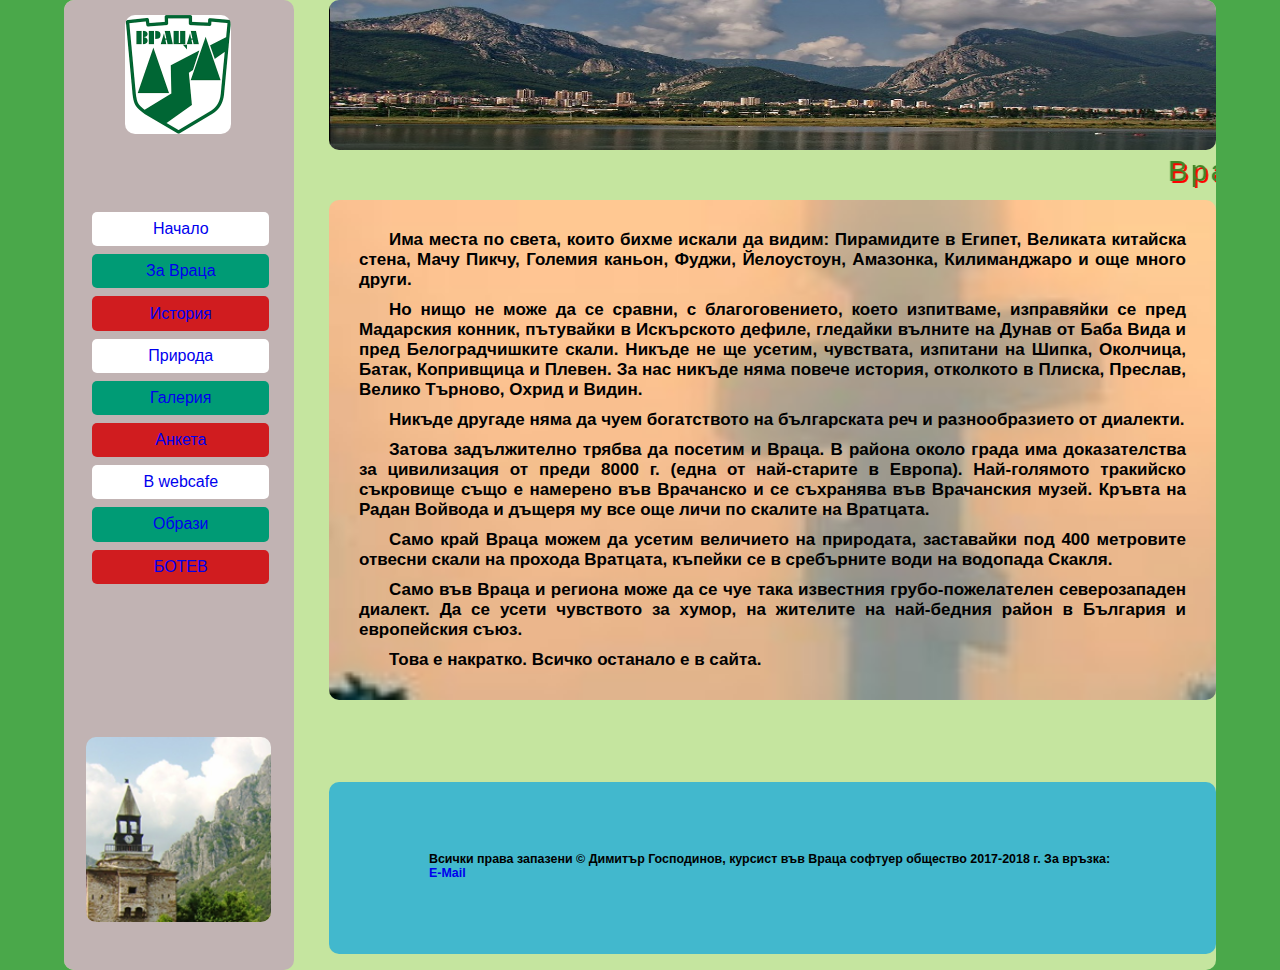
<file: index.html>
<!DOCTYPE html>
<html lang="en">
<head>
	<meta charset="utf-8">
	<title>Враца-задължителна дестинация</title>
	<link rel="shortcut icon" href="image/favicon-96x96.png"/>
	<link rel="stylesheet" type="text/css" href="css/styleindex.css">
</head>
<body>
	<div id="wrap">
		<!--Begin of container-->
		<div class="container">
				<!--begin of header-->
			<header>
				<img id="pday" src="image/vr_day.jpg" alt="vrday">
				<marquee>
					Враца, град като балкана - древен и млад!
				</marquee>
			</header>
			<!--End of header-->
			<!--Begin of main-->
			<main>
					<div class="container">
						<section>
							<article>
								<h3>
									Има места по света, които бихме искали да видим: Пирамидите в Египет, Великата китайска стена, Мачу Пикчу, Големия каньон, Фуджи, Йелоустоун, Амазонка, Килиманджаро и още много други.
								</h3>
								<h3>
									Но нищо не може да се сравни, с благоговението, което изпитваме, изправяйки се пред Мадарския конник, пътувайки в Искърското дефиле, гледайки вълните на Дунав от Баба Вида и пред Белоградчишките скали. Никъде не ще усетим, чувствата, изпитани на Шипка, Околчица, Батак, Копривщица и Плевен. За нас никъде няма повече история, отколкото в Плиска, Преслав, Велико Търново, Охрид и Видин.
								</h3> 
								<h3>
									Никъде другаде няма да чуем богатството на българската реч и разнообразието от диалекти.
								</h3> 
								<h3>
									Затова <b>задължително</b> трябва да посетим и <b>Враца</b>. В района около града има доказателства за цивилизация от преди 8000 г. (една от най-старите в Европа). Най-голямото тракийско съкровище също е намерено във Врачанско и се съхранява във Врачанския музей. Кръвта на Радан Войвода и дъщеря му все още личи по скалите на Вратцата. 
								</h3>
								<h3>
									Само край Враца можем да усетим величието на природата, заставайки под 400 метровите отвесни скали на прохода Вратцата, къпейки се в сребърните води на водопада Скакля.	
								</h3>
								<h3>
									Само във Враца и региона може да се чуе така известния грубо-пожелателен северозападен диалект. Да се усети чувството за хумор, на жителите на най-бедния район в България и европейския съюз.
								</h3>
								<h3>
									Това е накратко. Всичко останало е в сайта.
								</h3>
							</article>
						</section>
					</div>
			</main>
			<!--End of main-->
			<!--Begin of footer-->
			<footer>
				<article id="foot">
					<h5>Всички права запазени &#169; Димитър Господинов, курсист във Враца софтуер общество 2017-2018 г. За връзка: 
						<a href="mailto:mitcooo@abv.bg">E-Mail</a></h5>
				</article>
			</footer>
			<!--End of footer-->
		</div>
		<!--End of container-->
		<!--Begin of aside-->
		<aside>
			<a href="index.html"><img id="logo" src="image/vr_vr.gif" alt="Logo Vratsa"></a>
			<ul>
				<li class="white">
					<a href="index.html">Начало</a>
				</li>
				<li class="green">
					<a href="about.html">За Враца</a>
				</li>
				<li class="red">
					<a  href="histori.html">История</a>
				</li>
				<li class="white">
					<a href="land.html">Природа</a>
				</li>
				<li class="green">
					<a href="galery.html">Галерия</a>
				</li>
				<li class="red">
					<a href="anketa.html">Анкета</a>
				</li>
				<li class="white">
					<a href="http://www.webcafe.bg/webcafe/onya-deto-ne-go-triyat/id_843883567_Vratsa_-_tam_kadeto_garga_ne_katsa" target="_blank">В webcafe</a>
				</li>
				<li class="green">
					<a href="obrazi.html">Образи</a>
				</li>
				<li class="red">
					<a href="https://bg.wikipedia.org/wiki/Христо_Ботев">БОТЕВ</a>
				</li>
			</ul>
			<img id="kula" src="image/kula.png" alt="kula">
		</aside>
		<!--End of aside-->			
	</div>
</body>
</html>
</file>
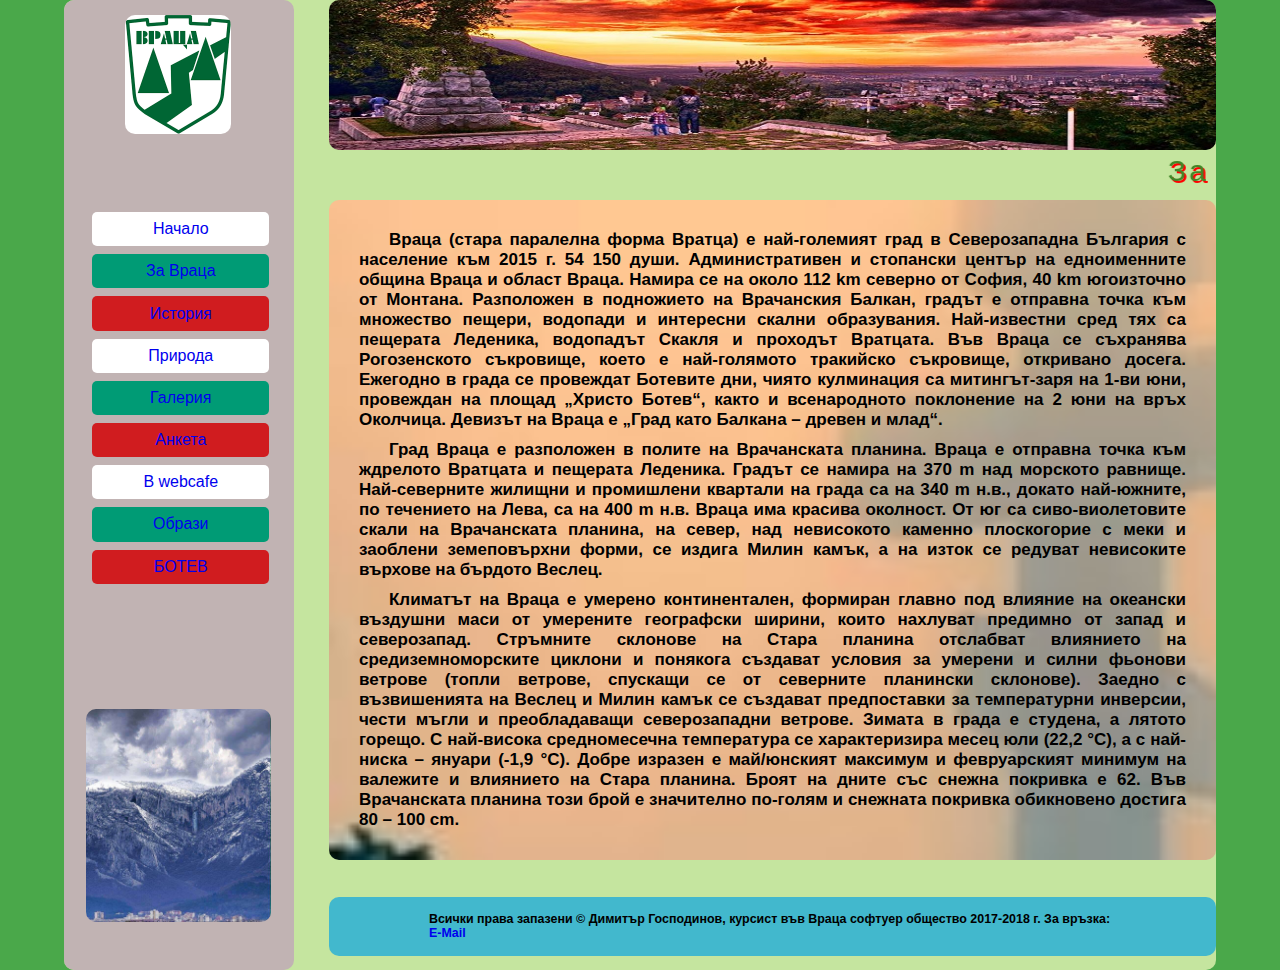
<file: about.html>
<!DOCTYPE html>
<html lang="en">
<head>
	<meta charset="utf-8">
	<title>Враца-задължителна дестинация</title>
	<link rel="shortcut icon" href="image/favicon-96x96.png"/>
	<link rel="stylesheet" type="text/css" href="css/styleindex.css">
</head>
<body>
	<div id="wrap">
		<!--Begin of container-->
		<div class="container">
			<!--begin of header-->
			<header>
				<img id="pday" src="image/tnt.png" alt="vrday">
				<marquee>
					За Враца - име, събития, география, климат.
				</marquee>
			</header>
			<!--End of header-->
			<!--Begin of main-->
			<main>
					<div class="container">
						<section>
							<article>
								<h3>
									Враца (стара паралелна форма Вратца) е най-големият град в Северозападна България с население към 2015 г. 54 150 души. Административен и стопански център на едноименните община Враца и област Враца. Намира се на около 112 km северно от София, 40 km югоизточно от Монтана.
									Разположен в подножието на Врачанския Балкан, градът е отправна точка към множество пещери, водопади и интересни скални образувания. Най-известни сред тях са пещерата Леденика, водопадът Скакля и проходът Вратцата.
									Във Враца се съхранява Рогозенското съкровище, което е най-голямото тракийско съкровище, откривано досега.
									Ежегодно в града се провеждат Ботевите дни, чиято кулминация са митингът-заря на 1-ви юни, провеждан на площад „Христо Ботев“, както и всенародното поклонение на 2 юни на връх Околчица.
									Девизът на Враца е „Град като Балкана – древен и млад“.
								</h3>
								<h3>
									Град Враца е разположен в полите на Врачанската планина. Враца е отправна точка към ждрелото Вратцата и пещерата Леденика. Градът се намира на 370 m над морското равнище. Най-северните жилищни и промишлени квартали на града са на 340 m н.в., докато най-южните, по течението на Лева, са на 400 m н.в. 
									Враца има красива околност. От юг са сиво-виолетовите скали на Врачанската планина, на север, над невисокото каменно плоскогорие с меки и заоблени земеповърхни форми, се издига Милин камък, а на изток се редуват невисоките върхове на бърдото Веслец.
								</h3> 
								<h3>
									Климатът на Враца е умерено континентален, формиран главно под влияние на океански въздушни маси от умерените географски ширини, които нахлуват предимно от запад и северозапад. Стръмните склонове на Стара планина отслабват влиянието на средиземноморските циклони и понякога създават условия за умерени и силни фьонови ветрове (топли ветрове, спускащи се от северните планински склонове). Заедно с възвишенията на Веслец и Милин камък се създават предпоставки за температурни инверсии, чести мъгли и преобладаващи северозападни ветрове. Зимата в града е студена, а лятото горещо. С най-висока средномесечна температура се характеризира месец юли (22,2 °C), а с най-ниска – януари (-1,9 °C). Добре изразен е май/юнският максимум и февруарският минимум на валежите и влиянието на Стара планина. Броят на дните със снежна покривка е 62. Във Врачанската планина този брой е значително по-голям и снежната покривка обикновено достига 80 – 100 cm.
								</h3> 
							</article>
						</section>
					</div>
			</main>
			<!--End of main-->
			<!--Begin of footer-->
			<footer id="ffab">
				<article class="footab">
					<h5>Всички права запазени &#169; Димитър Господинов, курсист във Враца софтуер общество 2017-2018 г. За връзка: 
						<a href="mailto:mitcooo@abv.bg">E-Mail</a></h5>
				</article>
			</footer>
			<!--End of footer-->
		</div>
		<!--End of container-->
		<!--Begin of aside-->
		<aside>
			<a href="index.html"><img id="logo" src="image/vr_vr.gif" alt="Logo Vratsa"></a>
			<ul>
				<li class="white">
					<a href="index.html">Начало</a>
				</li>
				<li class="green">
					<a href="about.html">За Враца</a>
				</li>
				<li class="red">
					<a  href="histori.html">История</a>
				</li>
				<li class="white">
					<a href="land.html">Природа</a>
				</li>
				<li class="green">
					<a href="galery.html">Галерия</a>
				</li>
				<li class="red">
					<a href="anketa.html">Анкета</a>
				</li>
				<li class="white">
					<a href="http://www.webcafe.bg/webcafe/onya-deto-ne-go-triyat/id_843883567_Vratsa_-_tam_kadeto_garga_ne_katsa" target="_blank">В webcafe</a>
				</li>
				<li class="green">
					<a href="obrazi.html">Образи</a>
				</li>
				<li class="red">
					<a href="https://bg.wikipedia.org/wiki/Христо_Ботев">БОТЕВ</a>
				</li>
			</ul>
			<img id="kula" src="image/skaklia.jpg" alt="kula">
		</aside>
		<!--End of aside-->		
	</div>
</body>
</html>
</file>
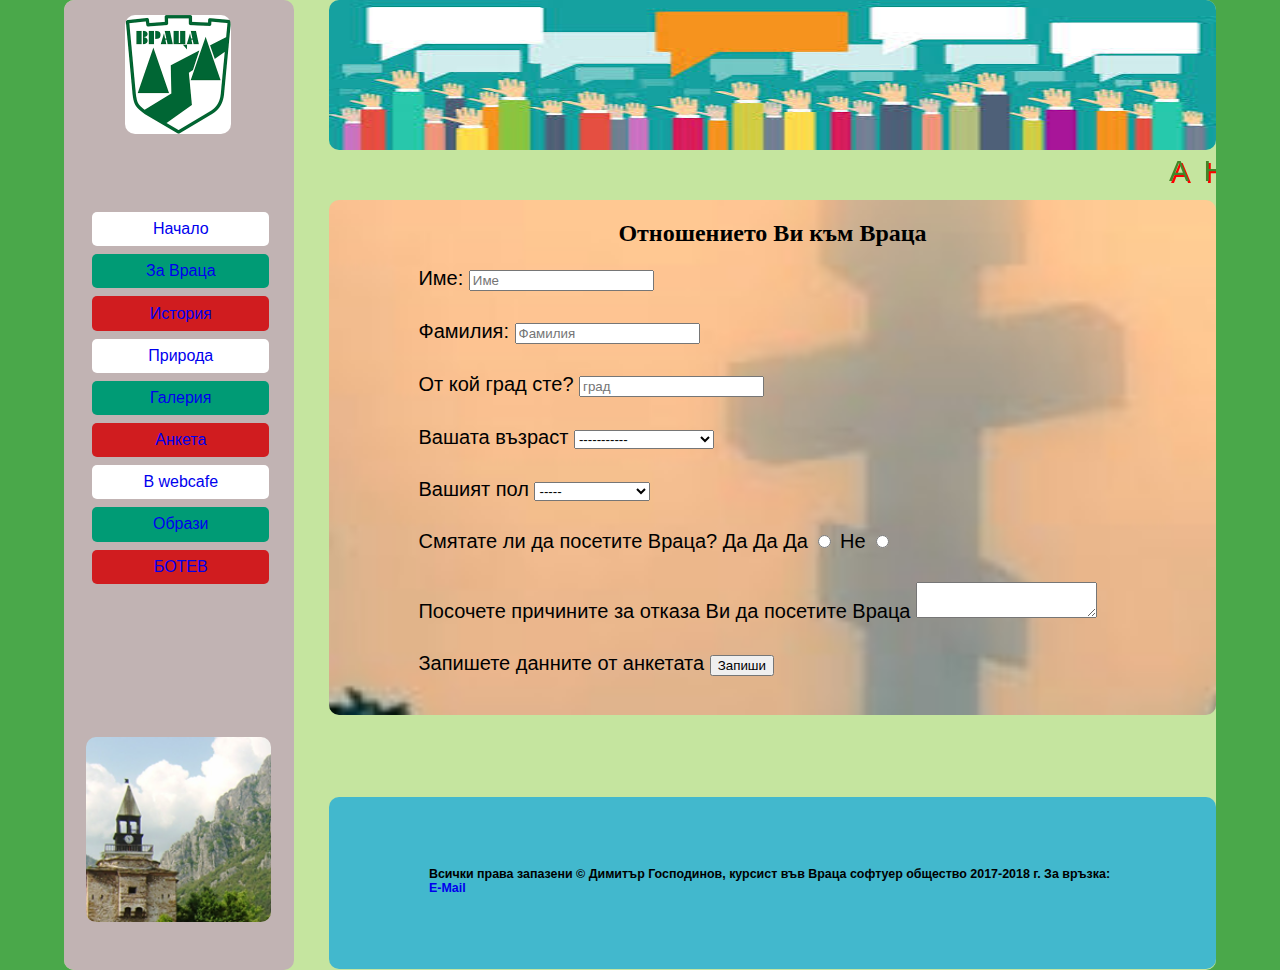
<file: anketa.html>
<!DOCTYPE html>
<html lang="en">
<head>
	<meta charset="utf-8">
	<title>Враца-задължителна дестинация</title>
	<link rel="shortcut icon" href="image/favicon-96x96.png"/>
	<link rel="stylesheet" type="text/css" href="css/styleindex.css">
</head>
<body>
	<div id="wrap">
		<!--Begin of container-->
		<div class="container">
			<!--begin of header-->
			<header>
				<img id="pday" src="image/pool.jpg" alt="pool">
				<marquee>
					А Н К Е Т А
				</marquee>
			</header>
			<!--End of header-->
			<!--Begin of main-->
			<main>
					<div class="container">
						<section>
							<h2>Отношението Ви към Враца</h2>
							<form method="" action="">
								<p class="lab">
									<label for="name">
										Име:
										<input type="text" name="name" placeholder="Име" required="true">
									</label>
								</p>
								<p class="lab">
									<label for="lname">
										Фамилия:
										<input type="text" name="лname" placeholder="Фамилия" required="true">
									</label>
								</p>
								<p class="lab">
									<label for="City">
										От кой град сте?
										<input type="text" name="City" placeholder="град">
									</label>
								</p>
								<p class="lab">
									<label for="age">
										Вашата възраст
										<select name="аге">
											<option value="1">-----------</option>
											<option value="2">До 15 години</option>
											<option value="3">От 16 до 25 години</option>
											<option value="4">От 26 до 40 години</option>
											<option value="5">Над 40 години</option>
										</select>	
									</label>
								</p>	
								<p class="lab">
									<label for="cender">
										Вашият пол
										<select name="cender">
											<option value="">-----</option>
											<option value="1">Мъж</option>
											<option value="2">Жена</option>
											<option value="3">Евгени Минчев</option>
										</select>
									</label>
								</p>
								<p class="lab">Смятате ли да посетите Враца?
									<label for="yes">
										Да Да Да
										<input type="radio" name="a" value="yes" id="yes">
									</label>
									<label for="no">
										Не
										<input type="radio" name="a" value="no" id="no">
									</label>
								</p>
								<p class="lab">
									<label for="comments">
										Посочете причините за отказа Ви да посетите Враца
										<textarea name="comments" id="comments">
										</textarea>
									</label>
								</p>
								<p class="lab">
									<label for="submit">
										Запишете данните от анкетата
										<input type="submit" name="submit" value="Запиши">
									</label>	
								</p>
								
							</form>
						</section>
					</div>
			</main>
			<!--End of main-->
			<!--Begin of footer-->
			<footer>
				<article id="foot">
					<h5>Всички права запазени &#169; Димитър Господинов, курсист във Враца софтуер общество 2017-2018 г. За връзка: 
						<a href="mailto:mitcooo@abv.bg">E-Mail</a></h5>
				</article>
			</footer>
			<!--End of footer-->
		</div>
		<!--End of container-->
		<!--Begin of aside-->
		<aside>
			<a href="index.html"><img id="logo" src="image/vr_vr.gif" alt="Logo Vratsa"></a>
			<ul>
				<li class="white">
					<a href="index.html">Начало</a>
				</li>
				<li class="green">
					<a href="about.html">За Враца</a>
				</li>
				<li class="red">
					<a  href="histori.html">История</a>
				</li>
				<li class="white">
					<a href="land.html">Природа</a>
				</li>
				<li class="green">
					<a href="galery.html">Галерия</a>
				</li>
				<li class="red">
					<a href="anketa.html">Анкета</a>
				</li>
				<li class="white">
					<a href="http://www.webcafe.bg/webcafe/onya-deto-ne-go-triyat/id_843883567_Vratsa_-_tam_kadeto_garga_ne_katsa" target="_blank">В webcafe</a>
				</li>
				<li class="green">
					<a href="obrazi.html">Образи</a>
				</li>
				<li class="red">
					<a href="https://bg.wikipedia.org/wiki/Христо_Ботев">БОТЕВ</a>
				</li>
			</ul>
			<img id="kula" src="image/kula.png" alt="kula">
		</aside>	
		<!--End of aside-->		
	</div>
</body>
</html>
</file>
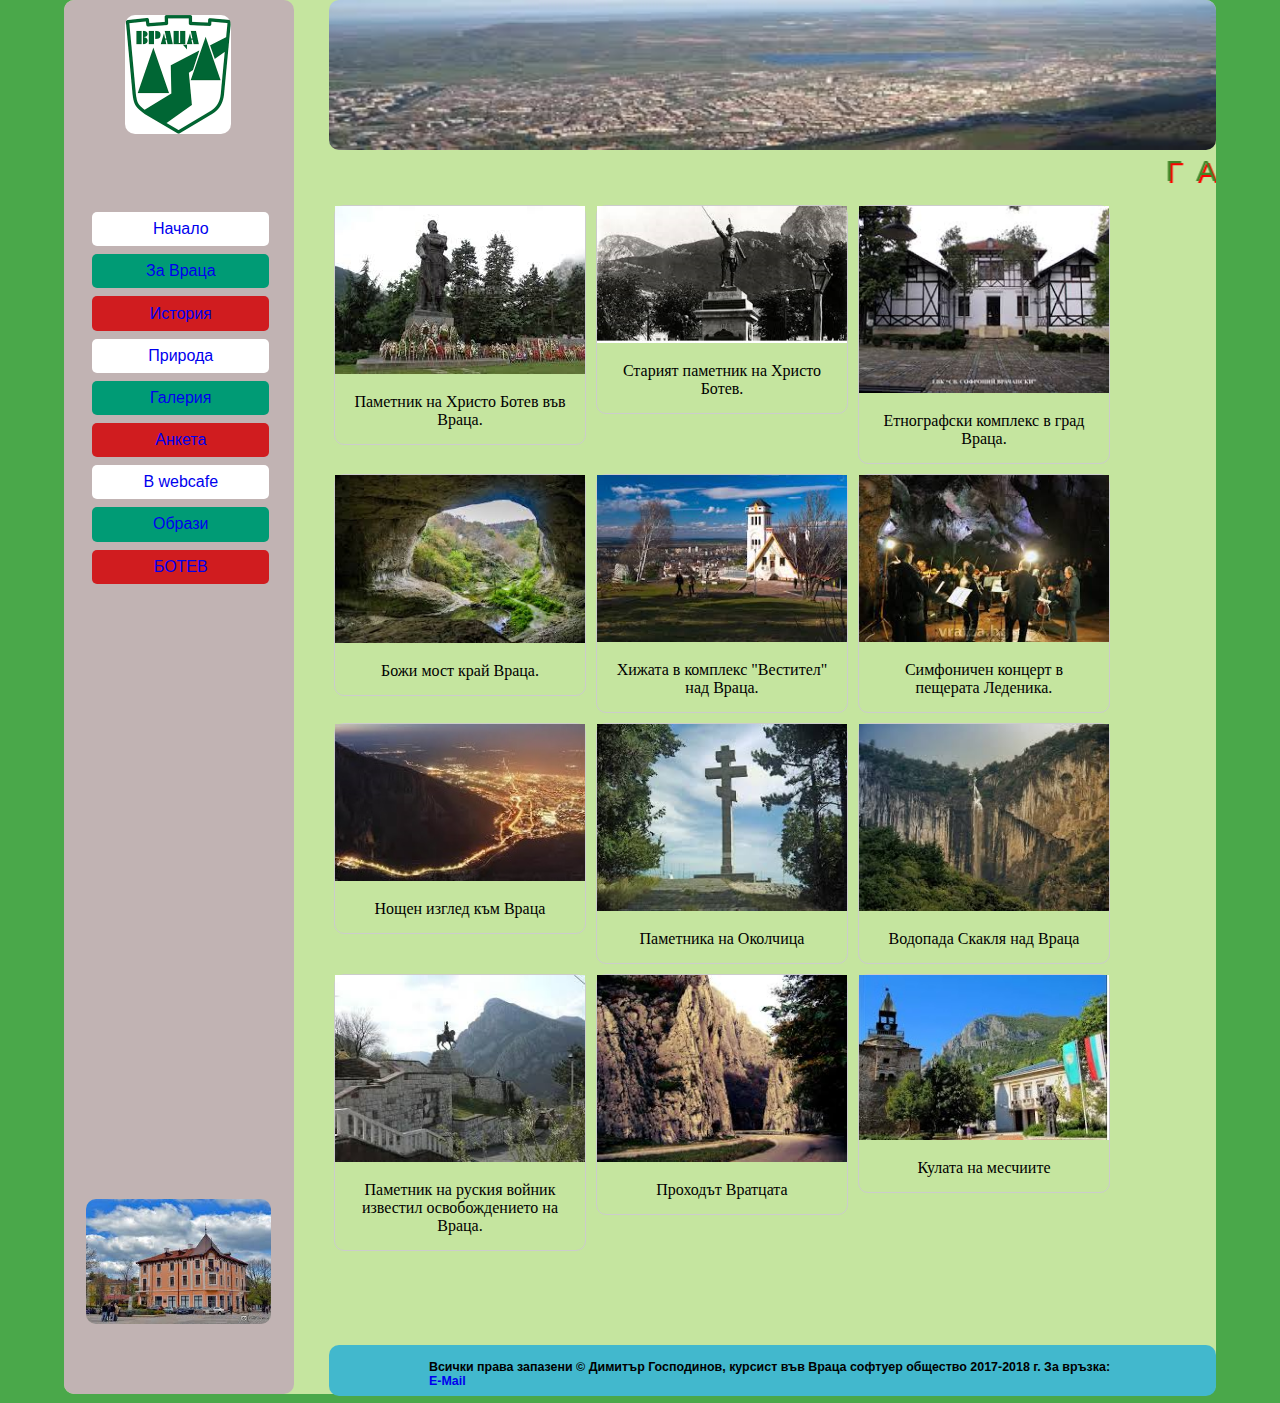
<file: galery.html>
<!DOCTYPE html>
<html lang="en">
<head>
	<meta charset="utf-8">
	<title>Враца-задължителна дестинация</title>
	<link rel="shortcut icon" href="image/favicon-96x96.png"/>
	<link rel="stylesheet" type="text/css" href="css/styleindex.css">
</head>
<body>
	<div id="wrap2">
		<!--Begin of container-->
		<div class="container">
			<!--begin of header-->
			<header>
				<img id="pday" src="image/ssss.jpg" alt="hist">
				<marquee>
					Г А Л Е Р И Я
				</marquee>
			</header>
			<!--End of header-->
			<!--Begin of main-->
			<main>
					<div class="container">
						<div class="gallery">
  							<a target="_blank" href="image/galery/bot.jpg">
    							<img src="image/galery/bot.jpg" alt="Паметник на Ботев" width="300" height="200">
 							</a>
  						<div class="desc">
  						Паметник на Христо Ботев във Враца.
  						</div>
						</div>
						<div class="gallery">
  							<a target="_blank" href="image/galery/botold.jpg">
    							<img src="image/galery/botold.jpg" alt="Паметник на Ботев" width="300">
 							</a>
  						<div class="desc">
  						Старият паметник на Христо Ботев.
  						</div>
						</div>
						<div class="gallery">
  							<a target="_blank" href="image/galery/etno.jpg">
    							<img src="image/galery/etno.jpg" alt="Етнографски комплекс" width="300">
 							</a>
  						<div class="desc">
  						Етнографски комплекс в град Враца.
  						</div>
						</div>
						<div class="gallery">
  							<a target="_blank" href="image/galery/godbr.jpg">
    							<img src="image/galery/godbr.jpg" alt="Божи мост">
 							</a>
  						<div class="desc">
  						Божи мост край Враца.
  						</div>
						</div>
						<div class="gallery">
  							<a target="_blank" href="image/galery/hija.jpg">
    							<img src="image/galery/hija.jpg" alt="Хижата">
 							</a>
  						<div class="desc">
  						Хижата в комплекс "Вестител" над Враца.
  						</div>
						</div>
						<div class="gallery">
  							<a target="_blank" href="image/galery/led.jpg">
    							<img src="image/galery/led.jpg" alt="Ledenica">
 							</a>
  						<div class="desc">
  						Симфоничен концерт в пещерата Леденика.
  						</div>
						</div>
						<div class="gallery">
  							<a target="_blank" href="image/galery/nizg.jpg">
    							<img src="image/galery/nizg.jpg" alt="Враца нощем">
 							</a>
  						<div class="desc">
  							Нощен изглед към Враца
  						</div>
						</div>
						<div class="gallery">
  							<a target="_blank" href="image/galery/okol.jpg">
    							<img src="image/galery/okol.jpg" alt="Околчица">
 							</a>
  						<div class="desc">
  							Паметника на Околчица
  						</div>
						</div>
						<div class="gallery">
  							<a target="_blank" href="image/galery/skak.jpg">
    							<img src="image/galery/skak.jpg" alt="Скакля">
 							</a>
  						<div class="desc">
  							Водопада Скакля над Враца
  						</div>
						</div>
						<div class="gallery">
  							<a target="_blank" href="image/galery/vest.jpg">
    							<img src="image/galery/vest.jpg" alt="Паметник вестител">
 							</a>
  						<div class="desc">
  							Паметник на руския войник известил освобождението на Враца.
  						</div>
						</div>
						<div class="gallery">
  							<a target="_blank" href="image/galery/vrat.jpg">
    							<img src="image/galery/vrat.jpg" alt="Вратцата">
 							</a>
  						<div class="desc">
  						Проходът Вратцата
  						</div>
						</div>
						<div class="gallery">
  							<a target="_blank" href="image/galery/kula.jpg">
    							<img src="image/galery/kula.jpg" alt="Кула на месчиите" >
 							</a>
  						<div class="desc">
  						Кулата на месчиите
  						</div>
						</div>
					</div>
			</main>
			<!--End of main-->
			<!--Begin of footer-->
			<footer id="footgal">
				<article class="foot1">
					<h5>Всички права запазени &#169; Димитър Господинов, курсист във Враца софтуер общество 2017-2018 г. За връзка: 
						<a href="mailto:mitcooo@abv.bg">E-Mail</a></h5>
				</article>
			</footer>
			<!--End of footer-->
		</div>
		<!--End of container-->
		<!--Begin of aside-->
		<aside>
			<a href="index.html"><img id="logo" src="image/vr_vr.gif" alt="Logo Vratsa"></a>
			<ul>
				<li class="white">
					<a href="index.html">Начало</a>
				</li>
				<li class="green">
					<a href="about.html">За Враца</a>
				</li>
				<li class="red">
					<a  href="histori.html">История</a>
				</li>
				<li class="white">
					<a href="land.html">Природа</a>
				</li>
				<li class="green">
					<a href="galery.html">Галерия</a>
				</li>
				<li class="red">
					<a href="anketa.html">Анкета</a>
				</li>
				<li class="white">
					<a href="http://www.webcafe.bg/webcafe/onya-deto-ne-go-triyat/id_843883567_Vratsa_-_tam_kadeto_garga_ne_katsa" target="_blank">В webcafe</a>
				</li>
				<li class="green">
					<a href="obrazi.html">Образи</a>
				</li>
				<li class="red">
					<a href="https://bg.wikipedia.org/wiki/Христо_Ботев">БОТЕВ</a>
				</li>
			</ul>
			<img id="kula" src="image/plo.jpg" alt="Площад Ботев">
		</aside>
		<!--End of aside-->				
	</div>
</body>
</html>
</file>
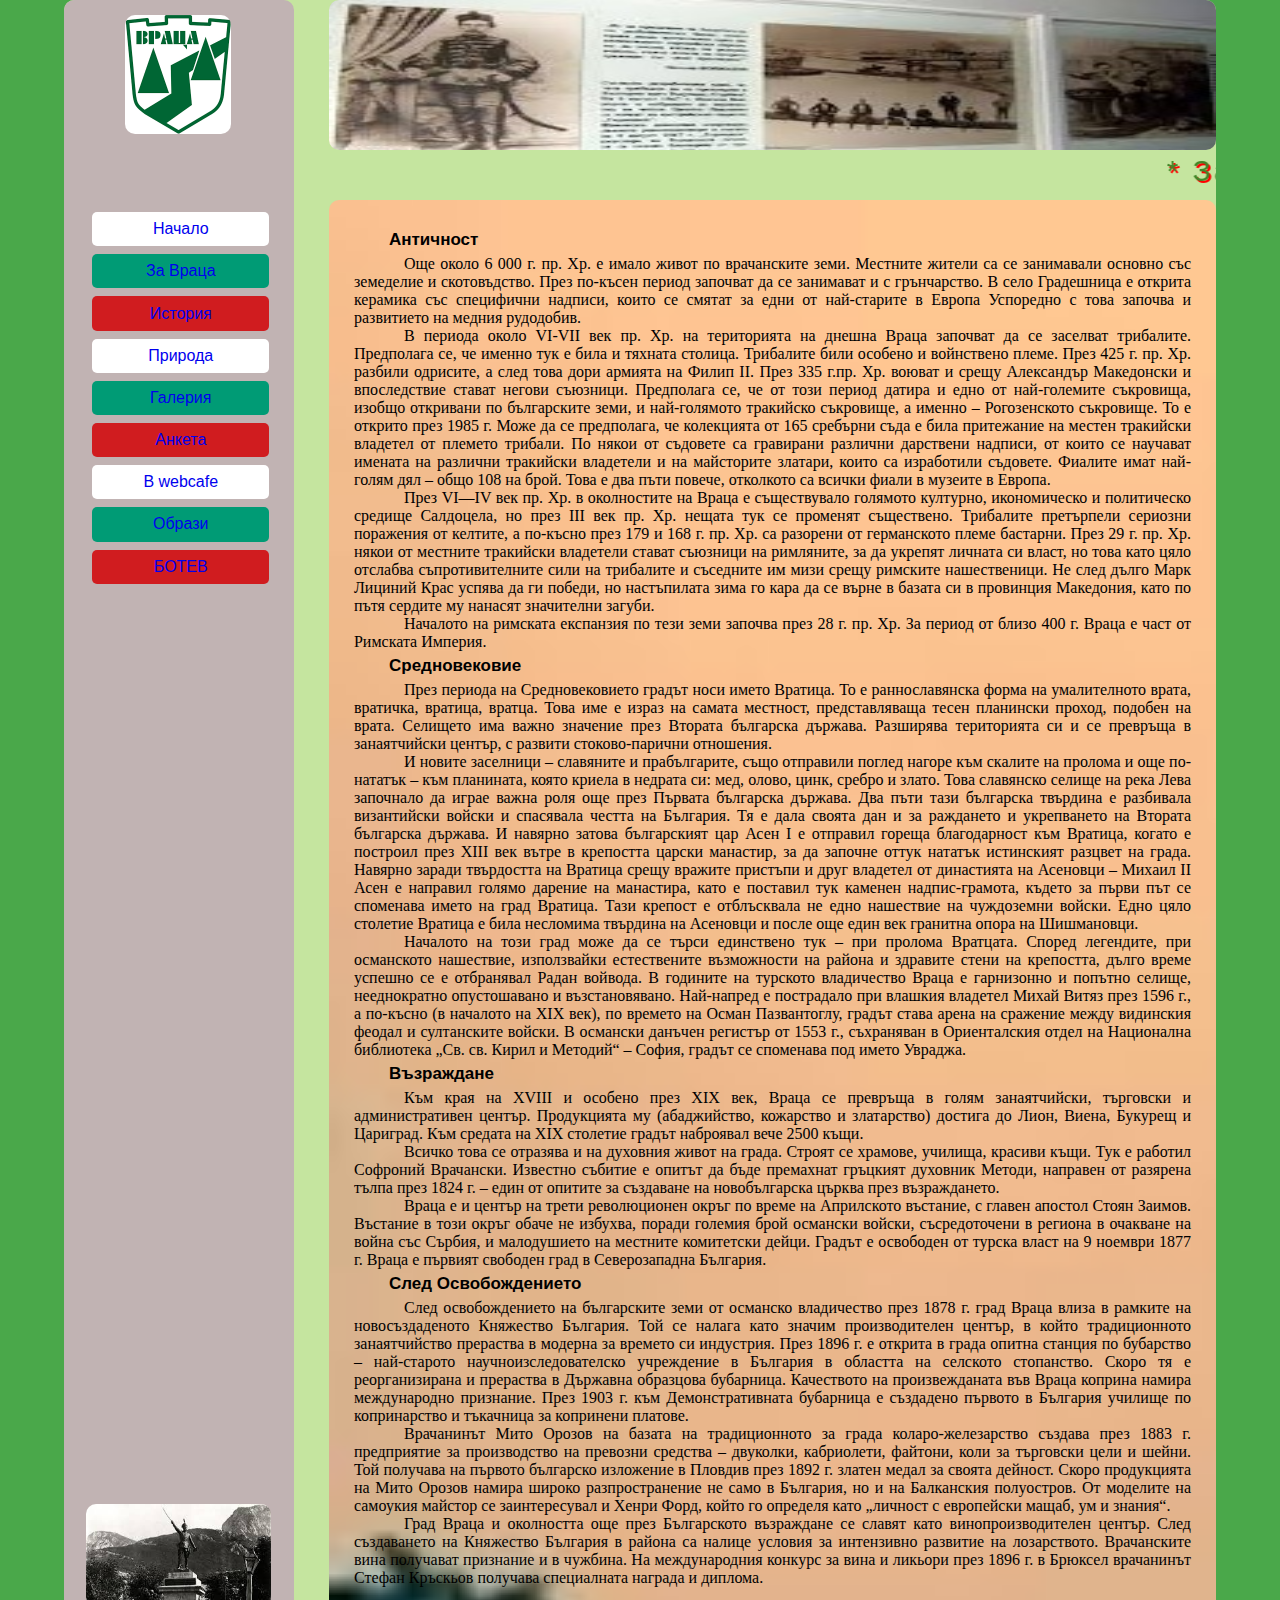
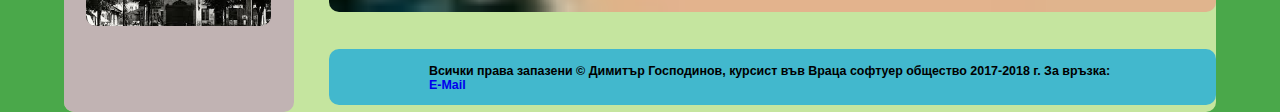
<file: histori.html>
<!DOCTYPE html>
<html lang="en">
<head>
	<meta charset="utf-8">
	<title>Враца-задължителна дестинация</title>
	<link rel="shortcut icon" href="image/favicon-96x96.png"/>
	<link rel="stylesheet" type="text/css" href="css/styleindex.css">
</head>
<body>
	<div id="wrap1">
		<!--Begin of container-->
		<div class="container">
			<!--begin of header-->
			<header>
				<img id="pday" src="image/hist.jpg" alt="hist">
				<marquee>
					* За историята на Враца *
				</marquee>
			</header>
			<!--End of header-->
			<!--Begin of main-->
			<main>
					<div class="container">
						<section>
							<article>
								<h3>
									Античност
								</h3>
									<p>
										Още около 6 000 г. пр. Хр. е имало живот по врачанските земи. Местните жители са се занимавали основно със земеделие и скотовъдство. През по-късен период започват да се занимават и с грънчарство. В село Градешница е открита керамика със специфични надписи, които се смятат за едни от най-старите в Европа  Успоредно с това започва и развитието на медния рудодобив.
									</p>
									<p>	
										В периода около VI-VII век пр. Хр. на територията на днешна Враца започват да се заселват трибалите. Предполага се, че именно тук е била и тяхната столица.  Трибалите били особено и войнствено племе. През 425 г. пр. Хр. разбили одрисите, а след това дори армията на Филип II. През 335 г.пр. Хр. воюват и срещу Александър Македонски и впоследствие стават негови съюзници.
										Предполага се, че от този период датира и едно от най-големите съкровища, изобщо откривани по българските земи, и най-голямото тракийско съкровище, а именно – Рогозенското съкровище. То е открито през 1985 г. Може да се предполага, че колекцията от 165 сребърни съда е била притежание на местен тракийски владетел от племето трибали. По някои от съдовете са гравирани различни дарствени надписи, от които се научават имената на различни тракийски владетели и на майсторите златари, които са изработили съдовете. Фиалите имат най-голям дял – общо 108 на брой. Това е два пъти повече, отколкото са всички фиали в музеите в Европа.
									</p>	
									<p>
										През VI—IV век пр. Хр. в околностите на Враца е съществувало голямото културно, икономическо и политическо средище Салдоцела, но през III век пр. Хр. нещата тук се променят съществено. Трибалите претърпели сериозни поражения от келтите, а по-късно през 179 и 168 г. пр. Хр. са разорени от германското племе бастарни. През 29 г. пр. Хр. някои от местните тракийски владетели стават съюзници на римляните, за да укрепят личната си власт, но това като цяло отслабва съпротивителните сили на трибалите и съседните им мизи срещу римските нашественици. Не след дълго Марк Лициний Крас успява да ги победи, но настъпилата зима го кара да се върне в базата си в провинция Македония, като по пътя сердите му нанасят значителни загуби.
									</p>
									<p>
										Началото на римската експанзия по тези земи започва през 28 г. пр. Хр. За период от близо 400 г. Враца е част от Римската Империя.
									</p>
								<h3>
									Средновековие
								</h3>
									<p>
										През периода на Средновековието градът носи името Вратица. То е раннославянска форма на умалителното врата, вратичка, вратица, вратца. Това име е израз на самата местност, представляваща тесен планински проход, подобен на врата. Селището има важно значение през Втората българска държава. Разширява територията си и се превръща в занаятчийски център, с развити стоково-парични отношения.
									</p>
									<p>
										И новите заселници – славяните и прабългарите, също отправили поглед нагоре към скалите на пролома и още по-нататък – към планината, която криела в недрата си: мед, олово, цинк, сребро и злато. Това славянско селище на река Лева започнало да играе важна роля още през Първата българска държава. Два пъти тази българска твърдина е разбивала византийски войски и спасявала честта на България. Тя е дала своята дан и за раждането и укрепването на Втората българска държава. И навярно затова българският цар Асен I е отправил гореща благодарност към Вратица, когато е построил през XIII век вътре в крепостта царски манастир, за да започне оттук нататък истинският разцвет на града. Навярно заради твърдостта на Вратица срещу вражите пристъпи и друг владетел от династията на Асеновци – Михаил II Асен е направил голямо дарение на манастира, като е поставил тук каменен надпис-грамота, където за първи път се споменава името на град Вратица. Тази крепост е отблъсквала не едно нашествие на чуждоземни войски. Едно цяло столетие Вратица е била несломима твърдина на Асеновци и после още един век гранитна опора на Шишмановци.
									</p>
									<p>
										Началото на този град може да се търси единствено тук – при пролома Вратцата.
										Според легендите, при османското нашествие, използвайки естествените възможности на района и здравите стени на крепостта, дълго време успешно се е отбранявал Радан войвода. В годините на турското владичество Враца е гарнизонно и попътно селище, нееднократно опустошавано и възстановявано. Най-напред е пострадало при влашкия владетел Михай Витяз през 1596 г., а по-късно (в началото на XIX век), по времето на Осман Пазвантоглу, градът става арена на сражение между видинския феодал и султанските войски.
										В османски данъчен регистър от 1553 г., съхраняван в Ориенталския отдел на Национална библиотека „Св. св. Кирил и Методий“ – София, градът се споменава под името Увраджа.
									</p>
								<h3> 
									Възраждане
								</h3>
									<p>
										Към края на XVIII и особено през XIX век, Враца се превръща в голям занаятчийски, търговски и административен център. Продукцията му (абаджийство, кожарство и златарство) достига до Лион, Виена, Букурещ и Цариград. Към средата на XIX столетие градът наброявал вече 2500 къщи.
									</p> 
									<p>
										Всичко това се отразява и на духовния живот на града. Строят се храмове, училища, красиви къщи. Тук е работил Софроний Врачански. Известно събитие е опитът да бъде премахнат гръцкият духовник Методи, направен от разярена тълпа през 1824 г. – един от опитите за създаване на новобългарска църква през възраждането.
									</p>
									<p>
										Враца е и център на трети революционен окръг по време на Априлското въстание, с главен апостол Стоян Заимов. Въстание в този окръг обаче не избухва, поради големия брой османски войски, съсредоточени в региона в очакване на война със Сърбия, и малодушието на местните комитетски дейци.
										Градът е освободен от турска власт на 9 ноември 1877 г. Враца е първият свободен град в Северозападна България.
									</p>
								<h3>
									След Освобождението
								</h3>
									<p>
										След освобождението на българските земи от османско владичество през 1878 г. град Враца влиза в рамките на новосъздаденото Княжество България. Той се налага като значим производителен център, в който традиционното занаятчийство прераства в модерна за времето си индустрия. През 1896 г. е открита в града опитна станция по бубарство – най-старото научноизследователско учреждение в България в областта на селското стопанство. Скоро тя е реорганизирана и прераства в Държавна образцова бубарница. Качеството на произвежданата във Враца коприна намира международно признание. През 1903 г. към Демонстративната бубарница е създадено първото в България училище по копринарство и тъкачница за копринени платове.
									</p>
									<p>
										Врачанинът Мито Орозов на базата на традиционното за града коларо-железарство създава през 1883 г. предприятие за производство на превозни средства – двуколки, кабриолети, файтони, коли за търговски цели и шейни. Той получава на първото българско изложение в Пловдив през 1892 г. златен медал за своята дейност. Скоро продукцията на Мито Орозов намира широко разпространение не само в България, но и на Балканския полуостров. От моделите на самоукия майстор се заинтересувал и Хенри Форд, който го определя като „личност с европейски мащаб, ум и знания“. 
									</p>
									<p>
										Град Враца и околността още през Българското възраждане се славят като винопроизводителен център. След създаването на Княжество България в района са налице условия за интензивно развитие на лозарството. Врачанските вина получават признание и в чужбина. На международния конкурс за вина и ликьори през 1896 г. в Брюксел врачанинът Стефан Кръскьов получава специалната награда и диплома.
									</p>
							</article>
						</section>
					</div>
			</main>
			<!--End of main-->
			<!--Begin of footer-->
			<footer id="foothis">
				<article class="foot1">
					<h5>Всички права запазени &#169; Димитър Господинов, курсист във Враца софтуер общество 2017-2018 г. За връзка: 
						<a href="mailto:mitcooo@abv.bg">E-Mail</a></h5>
				</article>
			</footer>
			<!--End of footer-->
		</div>
		<!--End of container-->
		<!--Begin of aside-->
		<aside>
			<a href="index.html"><img id="logo" src="image/vr_vr.gif" alt="Logo Vratsa"></a>
			<ul>
				<li class="white">
					<a href="index.html">Начало</a>
				</li>
				<li class="green">
					<a href="about.html">За Враца</a>
				</li>
				<li class="red">
					<a  href="histori.html">История</a>
				</li>
				<li class="white">
					<a href="land.html">Природа</a>
				</li>
				<li class="green">
					<a href="galery.html">Галерия</a>
				</li>
				<li class="red">
					<a href="anketa.html">Анкета</a>
				</li>
				<li class="white">
					<a href="http://www.webcafe.bg/webcafe/onya-deto-ne-go-triyat/id_843883567_Vratsa_-_tam_kadeto_garga_ne_katsa" target="_blank">В webcafe</a>
				</li>
				<li class="green">
					<a href="obrazi.html">Образи</a>
				</li>
				<li class="red">
					<a href="https://bg.wikipedia.org/wiki/Христо_Ботев">БОТЕВ</a>
				</li>
			</ul>
			<img id="kula" src="image/pam.jpg" alt="pam">
		</aside>
		<!--End of aside-->			
	</div>
</body>
</html>
</file>
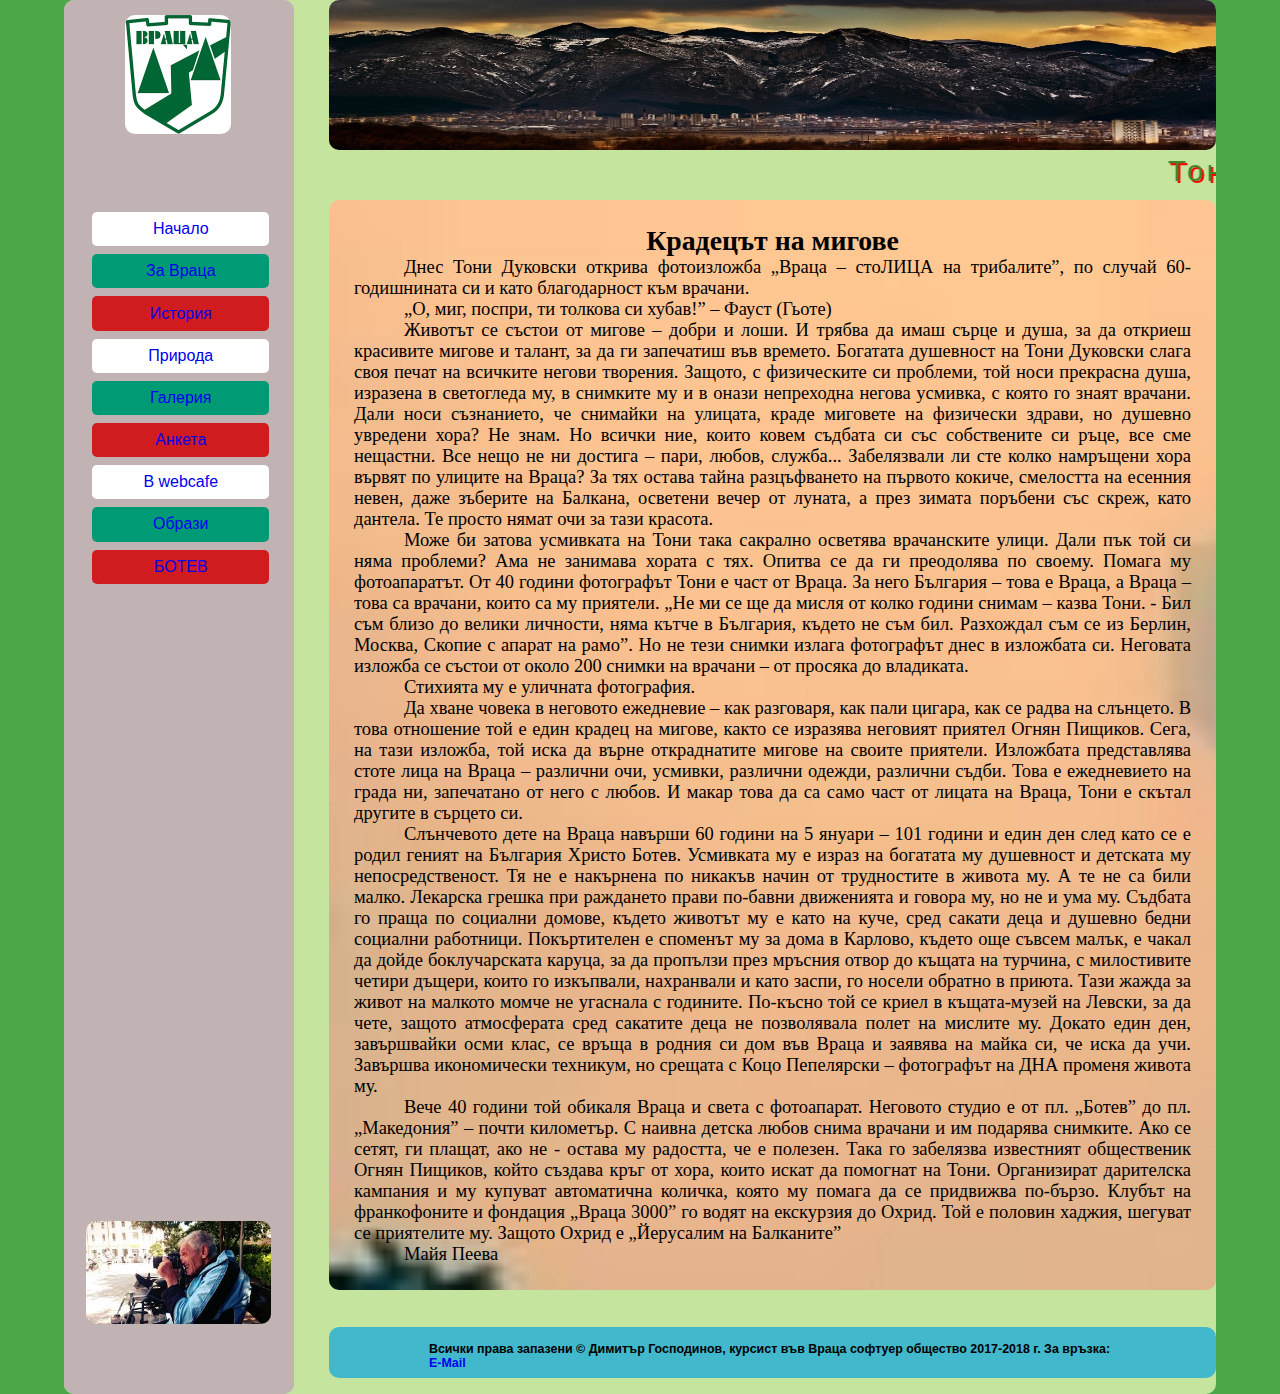
<file: obrazi.html>
<!DOCTYPE html>
<html lang="en">
<head>
	<meta charset="utf-8">
	<title>Враца-задължителна дестинация</title>
	<link rel="shortcut icon" href="image/favicon-96x96.png"/>
	<link rel="stylesheet" type="text/css" href="css/styleindex.css">
</head>
<body>
	<div id="wrap2">
		<!--Begin of container-->
		<div class="container">
			<!--begin of header-->
			<header>
				<img id="pday" src="image/fenom.jpg" alt="hist">
				<marquee>
					Тони Дуковски - Детето на Враца
				</marquee>
			</header>
			<!--End of header-->
			<!--Begin of main-->
			<main>
					<div class="container">
						<section>
							<article id="toni">
									<h2>Крадецът на мигове</h2>
								<p>
									Днес Тони Дуковски открива фотоизложба „Враца – стоЛИЦА на трибалите”, по случай 60-годишнината си и като благодарност към врачани.</p>
								<p>	„О, миг, поспри, ти толкова си хубав!” – Фауст (Гьоте)
								</p>	
								<p>
									Животът се състои от мигове – добри и лоши. И трябва да имаш сърце и душа, за да откриеш красивите мигове и талант, за да ги запечатиш във времето. Богатата душевност на Тони Дуковски слага своя печат на всичките негови творения. Защото, с физическите си проблеми, той носи прекрасна душа, изразена в светогледа му, в снимките му и в онази непреходна негова усмивка, с която го знаят врачани. Дали носи съзнанието, че снимайки на улицата, краде миговете на физически здрави, но душевно увредени хора? Не знам. Но всички ние, които ковем съдбата си със собствените си ръце, все сме нещастни. Все нещо не ни достига – пари, любов, служба... Забелязвали ли сте колко намръщени хора вървят по улиците на Враца? За тях остава тайна разцъфването на първото кокиче, смелостта на есенния невен, даже зъберите на Балкана, осветени вечер от луната, а през зимата поръбени със скреж, като дантела. Те просто нямат очи за тази красота.
								</p>	
								<p>
									Може би затова усмивката на Тони така сакрално осветява врачанските улици. Дали пък той си няма проблеми? Ама не занимава хората с тях. Опитва се да ги преодолява по своему. Помага му фотоапаратът. От 40 години фотографът Тони е част от Враца. За него България – това е Враца, а Враца – това са врачани, които са му приятели. „Не ми се ще да мисля от колко години снимам – казва Тони. - Бил съм близо до велики личности, няма кътче в България, където не съм бил. Разхождал съм се из Берлин, Москва, Скопие с апарат на рамо”. Но не тези снимки излага фотографът днес в изложбата си. Неговата изложба се състои от около 200 снимки на врачани – от просяка до владиката.
								</p>	
								<p>
									Стихията му е уличната фотография.
								</p>	
								<p>
									Да хване човека в неговото ежедневие – как разговаря, как пали цигара, как се радва на слънцето. В това отношение той е един крадец на мигове, както се изразява неговият приятел Огнян Пищиков. Сега, на тази изложба, той иска да върне откраднатите мигове на своите приятели. Изложбата представлява стоте лица на Враца – различни очи, усмивки, различни одежди, различни съдби. Това е ежедневието на града ни, запечатано от него с любов. И макар това да са само част от лицата на Враца, Тони е скътал другите в сърцето си.
								</p>
								<p>
									Слънчевото дете на Враца навърши 60 години на 5 януари – 101 години и един ден след като се е родил геният на България Христо Ботев. Усмивката му е израз на богатата му душевност и детската му непосредственост. Тя не е накърнена по никакъв начин от трудностите в живота му. А те не са били малко.
									Лекарска грешка при раждането прави по-бавни движенията и говора му, но не и ума му. Съдбата го праща по социални домове, където животът му е като на куче, сред сакати деца и душевно бедни социални работници. Покъртителен е споменът му за дома в Карлово, където още съвсем малък, е чакал да дойде боклучарската каруца, за да пропълзи през мръсния отвор до къщата на турчина, с милостивите четири дъщери, които го изкъпвали, нахранвали и като заспи, го носели обратно в приюта. Тази жажда за живот на малкото момче не угаснала с годините. По-късно той се криел в къщата-музей на Левски, за да чете, защото атмосферата сред сакатите деца не позволявала полет на мислите му. Докато един ден, завършвайки осми клас, се връща в родния си дом във Враца и заявява на майка си, че иска да учи. Завършва икономически техникум, но срещата с Коцо Пепелярски – фотографът на ДНА променя живота му.
								</p>
								<p>
									Вече 40 години той обикаля Враца и света с фотоапарат. Неговото студио е от пл. „Ботев” до пл. „Македония” – почти километър. С наивна детска любов снима врачани и им подарява снимките. Ако се сетят, ги плащат, ако не - остава му радостта, че е полезен. Така го забелязва известният общественик Огнян Пищиков, който създава кръг от хора, които искат да помогнат на Тони. Организират дарителска кампания и му купуват автоматична количка, която му помага да се придвижва по-бързо. Клубът на франкофоните и фондация „Враца 3000” го водят на екскурзия до Охрид. Той е половин хаджия, шегуват се приятелите му. Защото Охрид е „Йерусалим на Балканите”
								</p>
								<p>	
									Майя Пеева
								</p>
							</article>
						</section>
					</div>
			</main>
			<!--End of main-->
			<!--Begin of footer-->
			<footer id="foothis">
				<article class="foot1">
					<h5>Всички права запазени &#169; Димитър Господинов, курсист във Враца софтуер общество 2017-2018 г. За връзка: 
						<a href="mailto:mitcooo@abv.bg">E-Mail</a></h5>
				</article>
			</footer>
			<!--End of footer-->
		</div>
		<!--End of container-->
		<!--Begin of aside-->
		<aside>
			<a href="index.html"><img id="logo" src="image/vr_vr.gif" alt="Logo Vratsa"></a>
			<ul>
				<li class="white">
					<a href="index.html">Начало</a>
				</li>
				<li class="green">
					<a href="about.html">За Враца</a>
				</li>
				<li class="red">
					<a  href="histori.html">История</a>
				</li>
				<li class="white">
					<a href="land.html">Природа</a>
				</li>
				<li class="green">
					<a href="galery.html">Галерия</a>
				</li>
				<li class="red">
					<a href="anketa.html">Анкета</a>
				</li>
				<li class="white">
					<a href="http://www.webcafe.bg/webcafe/onya-deto-ne-go-triyat/id_843883567_Vratsa_-_tam_kadeto_garga_ne_katsa" target="_blank">В webcafe</a>
				</li>
				<li class="green">
					<a href="obrazi.html">Образи</a>
				</li>
				<li class="red">
					<a href="https://bg.wikipedia.org/wiki/Христо_Ботев">БОТЕВ</a>
				</li>
			</ul>
			<img id="kula" src="image/toni.jpg" alt="toni">
		</aside>
		<!--End of aside-->				
	</div>
</body>
</html>
</file>
<file: css/styleindex.css>
body, header, main, div, ul, li, a, img,
section, article, h3, h5, h2, p {
	margin: 0;
	padding: 0;
}
body {
	background-color: #4AA84A;
}
#wrap {
	width: 90%;
	background-color: #C5E59F;
	margin-left: 5%;
	position: relative;
	height: 970px;
	border-radius: 10px;
}
 .container {
	width: 77%;
	position: absolute;
	right: 0;
	height: 75%;
	border-radius: 10px;
}
aside {
	width: 20%;
	background-color: #C1B3B3;
	position: absolute;
	height: 100%;
	border-radius: 10px;
}
header {
	height: 200px;
	border-radius: 10px;
}
#pday {
	width: 100%;
	height: 150px;
	border-radius: 10px;
}
marquee {
	font-family: "Trebuchet MS", Arial, Helvetica, sans-serif;
	font-size: 30px;
	letter-spacing: 3px;
	text-shadow: 2px 2px #FF0000;
	color: #428627;
	}
#wrap main .container {
	width: 100%;
	left: 0;
	position: relative;
	height: 50%;
	border-radius: 10px;
	}
section {
	padding: 20px;
	background-image: url("../image/vestitel.jpg");
	background-size: cover;
	text-align: justify;
	border-radius: 10px;
}
h3	{
	text-indent: 30px;
	font-family: Optima, Segoe, "Segoe UI", Candara, Calibri, Arial, sans-serif;
	font-size: 17px;
	padding: 5px;
}
img#logo {
	margin: 15px;
	border-radius: 10px;
	width: 46%;
	position: absolute;
	left: 20%;
}
ul {
	position: absolute; 
	top: 200px;
	width: 70%;
	padding: 4px 20px;
	text-align: center;
	font-family: Tahoma, Verdana, Segoe, sans-serif;
}
li {
	display: block;
	list-style: none;
	width: 100%;
	margin: 5%;
	padding: 5%;
	border-radius: 5px;
}
a {
	text-decoration: none;
	text-align: center;
	margin: auto;
	padding: auto;
	font-family: Tahoma, Verdana, Segoe, sans-serif;
}
.white {
	background-color: #ffffff;
}
.green {
	background-color: 	#009b75;
}
.red {
	background-color: 	#d01c1f;
}
#kula {
	width: 80%;
	position: absolute;
	left: 9.7%;
	bottom: 5%;
	border-radius: 10px;
}
footer {
	margin-top: 82px;
	padding-bottom: 30px;
	width: 100%;
	height: 19.5%;
	background-color: #42B8CD;
	border-radius: 10px;
}
#foot {
	padding: 70px 80px;
	margin: 20px;
	font-family: "Arial Narrow", Arial, sans-serif;
	font-size: 15px;
}
.footab {
     margin:20px;
     padding: 15px 80px;
     font-family: "Arial Narrow", Arial, sans-serif;
	font-size: 15px;
}
#ffab {
	margin-top: 37px;
	height: 4%;
}
article {
	padding: 5px;
}
p {
	text-indent: 50px;
}
#wrap1 {
	width: 90%;
	background-color: #C5E59F;
	margin-left: 5%;
	position: relative;
	height: 1712px;
	border-radius: 10px;
}
#wrap1 main .container {
	width: 100%;
	left: 0;
	position: relative;
	height: 50%;
	border-radius: 10px;
	}
.foot1  {
   	margin:20px;
    padding: 15px 80px;
    font-family: "Arial Narrow", Arial, sans-serif;
	font-size: 15px;
}
#foothis {
	margin-top: 37px;
	height: 2%;
}
h2 {
	text-align: center;
}
#wrap2 {
	width: 90%;
	background-color: #C5E59F;
	margin-left: 5%;
	position: relative;
	height: 1394px;
	border-radius: 10px;
}
#wrap2 main .container {
	width: 100%;
	left: 0;
	position: relative;
	height: 50%;
	border-radius: 10px;
	}
div.gallery {
    margin: 5px;
    border: 1px solid #ccc;
    border-radius: 10px;
    float: left;
    width: 250px;
}

div.gallery:hover {
    border: 1px solid #777;
    border-radius: 10px;
}

div.gallery img {
    width: 100%;
    height: auto;
}

div.desc {
    padding: 15px;
    text-align: center;
}
#footgal {
	margin-top: 1145px;
	height: 2%;
}
label {
	font-size:20px;
	font-family: "Helvetica Neue", Helvetica, Arial, sans-serif;
	
}
p.lab {
	padding: 9.5px;
	margin: 10px;
	text-indent: 50px;
	font-size: 20px;
	font-family: "Helvetica Neue", Helvetica, Arial, sans-serif;
}
#toni {
	font-family: Georgia, Times, "Times New Roman", serif;
	font-size: 18.5px;
}
</file>
